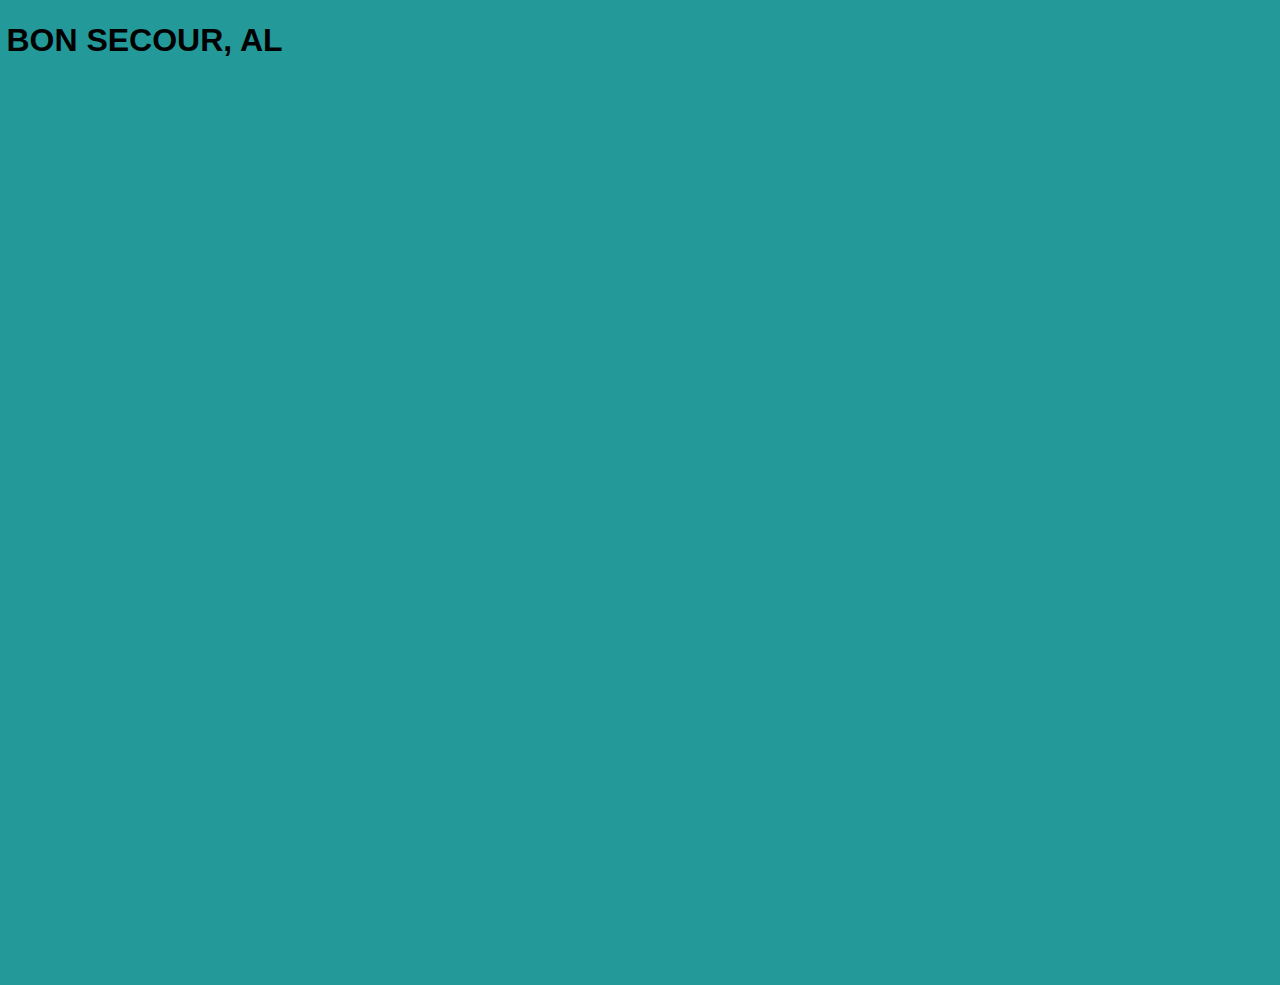
<file: BonSecour.HTML>
<!DOCTYPE html>
<html lang="en">
<head>
    <meta charset="UTF-8">
    <meta name="viewport" content="width=device-width, initial-scale=1.0">
    <title</title>
</head>
<style>
    body {
        background-color: #239999;
        margin: 0;
        padding: 1px;
        font-family: Arial, sans-serif;
        width: 99%;
        justify-self: center;
    }

    .frame {
        width: 100%;
        height: 100vh;
        border: none;
    }   
</style>
<body>
    <h1>BON SECOUR, AL</h1>
    <div class="frame">
    <iframe src="https://g.disl.edu/d/GsEhpsXVz/wall-bon-secour-us?orgId=2&refresh=30m&kiosk" width="100%" height="100%" frameborder="0"></iframe>
    </div>

</body>
</html>
</file>
